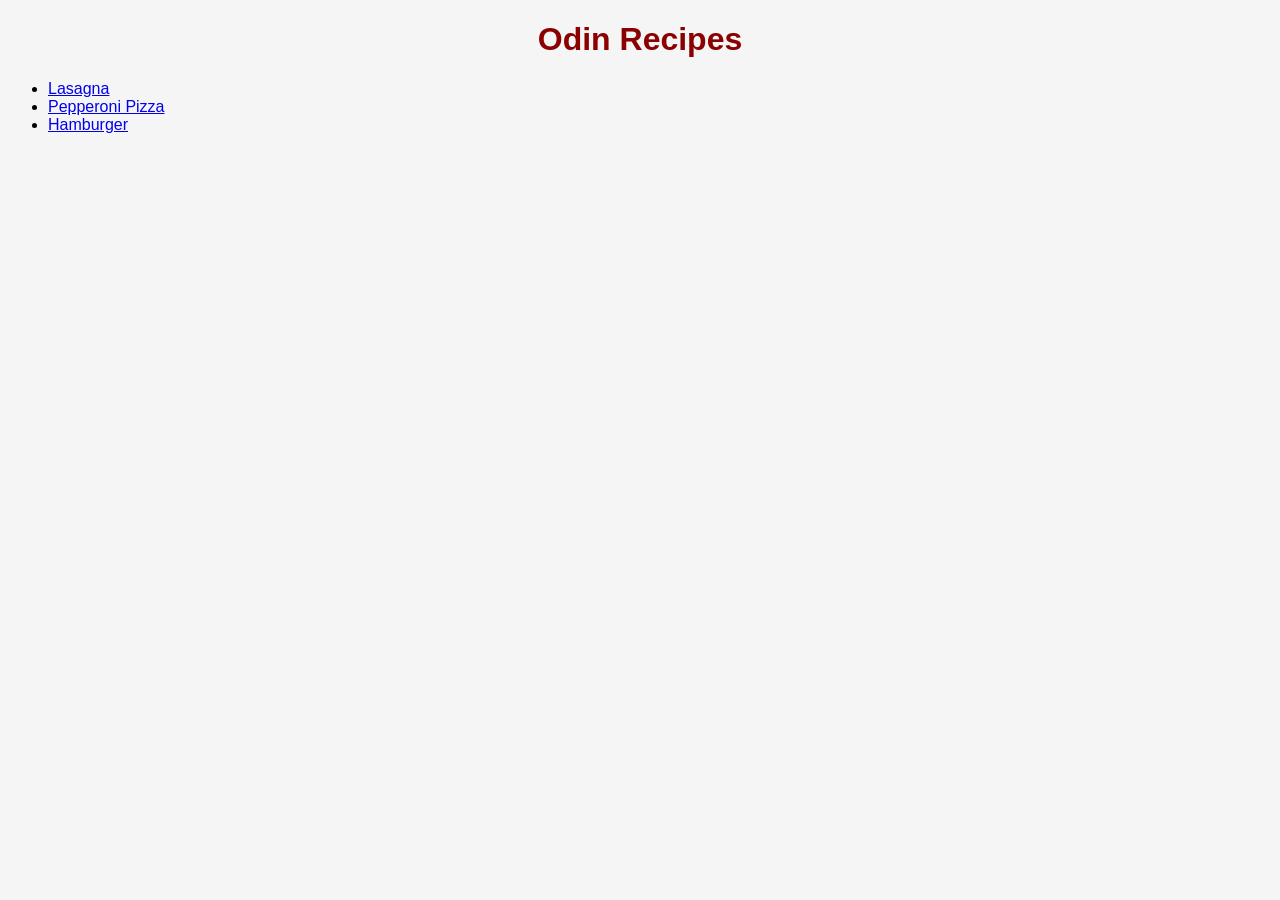
<file: index.html>
<!DOCTYPE html>
<html lang="en">
<head>
    <meta charset="UTF-8">
    <meta name="viewport" content="width=device-width, initial-scale=1.0">
    <title>Odin Recipes</title>
    <link rel="stylesheet" href="styles.css">
</head>
<body>
    
  <h1>Odin Recipes</h1> 
  <ul>
 <li><a href="recipes/lasagna.html">
   Lasagna</a></li>
  <li><a href="recipes/pizza.html">
  Pepperoni Pizza</a></li>
  <li><a href="recipes/hamburger.html">Hamburger</a></li>
 </ul>
</body>
</html>
</file>
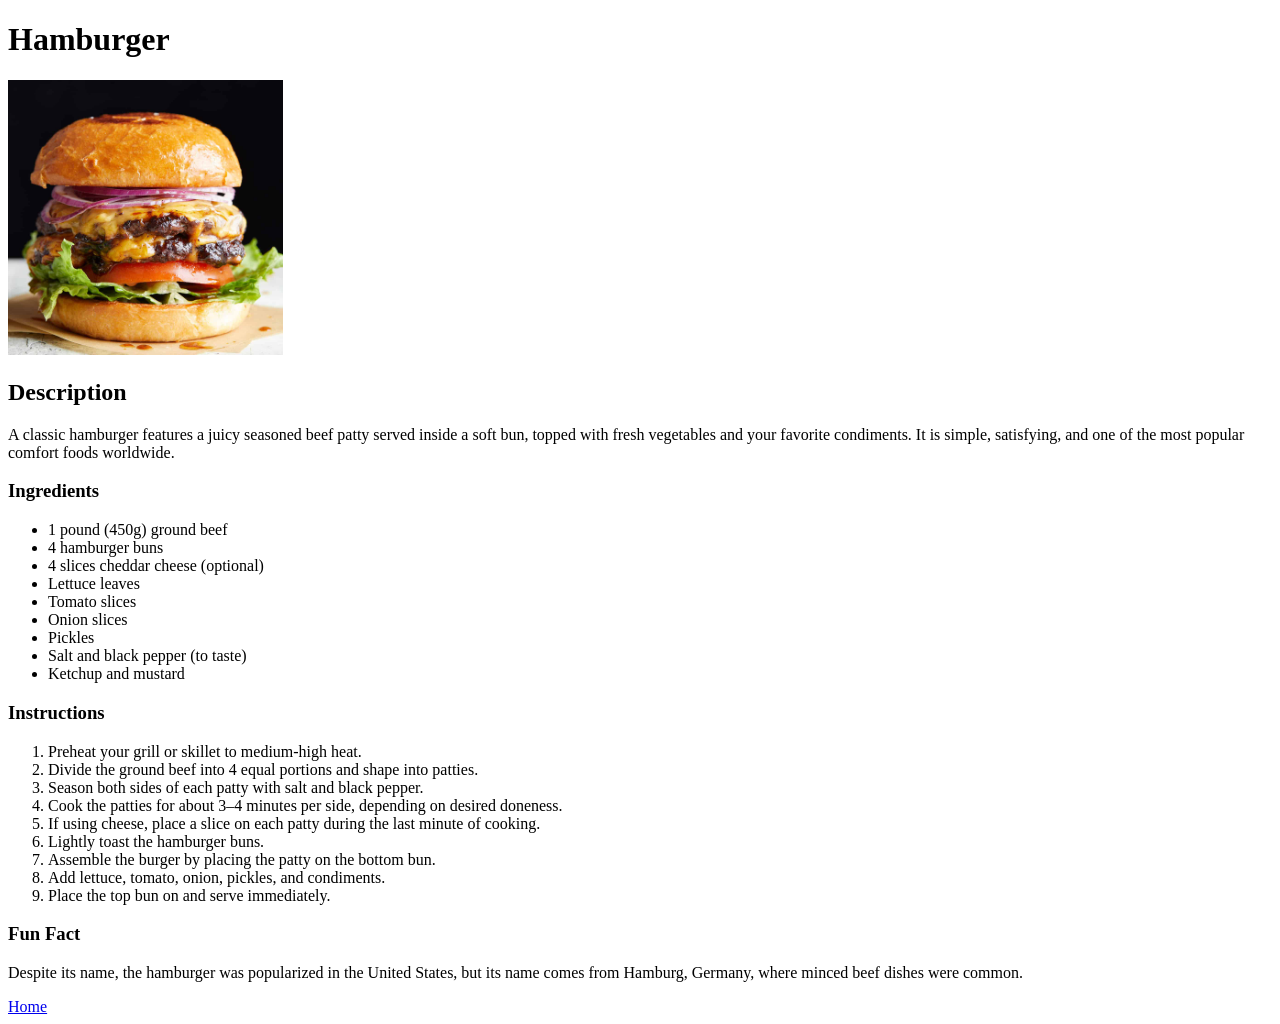
<file: recipes/hamburger.html>
<!DOCTYPE html>
<html lang="en">
<head>
    <meta charset="UTF-8">
    <meta name="viewport" content="width=device-width, initial-scale=1.0">
    <title>Hamburgers</title>
    <link href="../styles.css">
</head>
<body>
    <h1>Hamburger</h1>
    <img src="images/Hamburger.jpg"
    alt="Hamburger"
    width="275"
    height="275">
    <h2>Description</h2>

<p>
  A classic hamburger features a juicy seasoned beef patty served inside a soft bun,
  topped with fresh vegetables and your favorite condiments. It is simple, satisfying,
  and one of the most popular comfort foods worldwide.
</p>

<h3>Ingredients</h3>
<ul>
  <li>1 pound (450g) ground beef</li>
  <li>4 hamburger buns</li>
  <li>4 slices cheddar cheese (optional)</li>
  <li>Lettuce leaves</li>
  <li>Tomato slices</li>
  <li>Onion slices</li>
  <li>Pickles</li>
  <li>Salt and black pepper (to taste)</li>
  <li>Ketchup and mustard</li>
</ul>

<h3>Instructions</h3>
<ol>
  <li>Preheat your grill or skillet to medium-high heat.</li>
  <li>Divide the ground beef into 4 equal portions and shape into patties.</li>
  <li>Season both sides of each patty with salt and black pepper.</li>
  <li>Cook the patties for about 3–4 minutes per side, depending on desired doneness.</li>
  <li>If using cheese, place a slice on each patty during the last minute of cooking.</li>
  <li>Lightly toast the hamburger buns.</li>
  <li>Assemble the burger by placing the patty on the bottom bun.</li>
  <li>Add lettuce, tomato, onion, pickles, and condiments.</li>
  <li>Place the top bun on and serve immediately.</li>
</ol>

<h3>Fun Fact</h3>
<p>
  Despite its name, the hamburger was popularized in the United States,
  but its name comes from Hamburg, Germany, where minced beef dishes were common.
</p>

<a href="../index.html">Home</a>

    
</body>
</html>
</file>
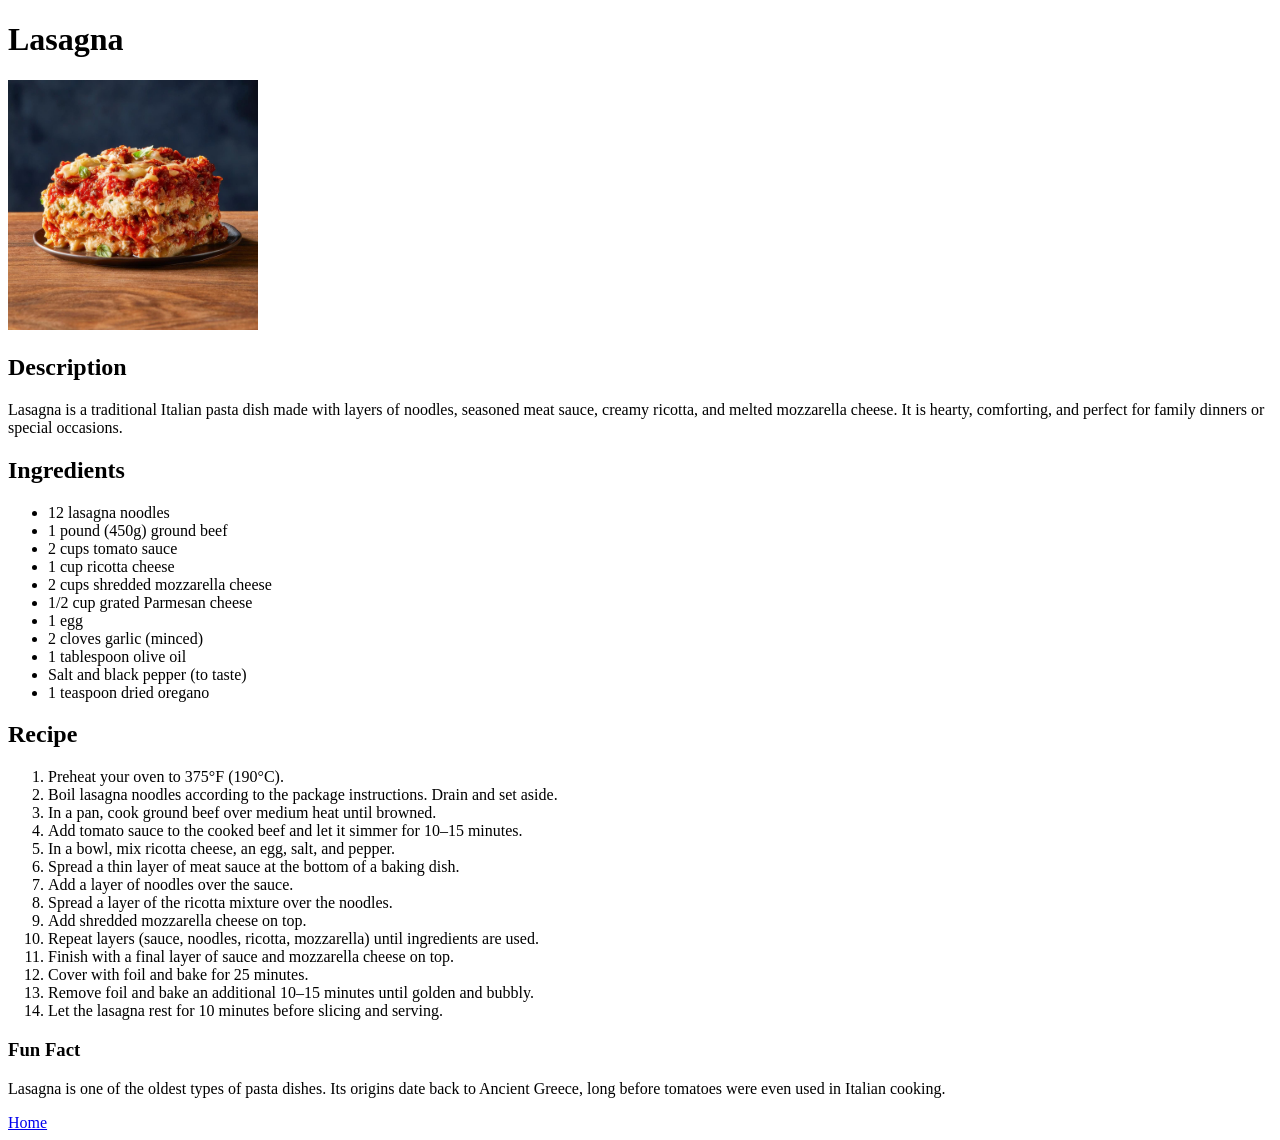
<file: recipes/lasagna.html>
<!DOCTYPE html>
<html lang="en">
<head>
    <meta charset="UTF-8">
    <meta name="viewport" content="width=device-width, initial-scale=1.0">
    <title>Lasagna</title>
    <link href="../styles.css">
</head>
<body>
    <h1> Lasagna </h1>
<img src="images/Lasagna.jpg"
alt="Lasagna"
width="250"
height="250">
<h2>Description</h2>

<p>
  Lasagna is a traditional Italian pasta dish made with layers of noodles,
  seasoned meat sauce, creamy ricotta, and melted mozzarella cheese.
  It is hearty, comforting, and perfect for family dinners or special occasions.
</p>

<h2>Ingredients</h2>

<ul>
  <li>12 lasagna noodles</li>
  <li>1 pound (450g) ground beef</li>
  <li>2 cups tomato sauce</li>
  <li>1 cup ricotta cheese</li>
  <li>2 cups shredded mozzarella cheese</li>
  <li>1/2 cup grated Parmesan cheese</li>
  <li>1 egg</li>
  <li>2 cloves garlic (minced)</li>
  <li>1 tablespoon olive oil</li>
  <li>Salt and black pepper (to taste)</li>
  <li>1 teaspoon dried oregano</li>
</ul>


<h2>Recipe</h2>

<ol>
  <li>Preheat your oven to 375°F (190°C).</li>
  <li>Boil lasagna noodles according to the package instructions. Drain and set aside.</li>
  <li>In a pan, cook ground beef over medium heat until browned.</li>
  <li>Add tomato sauce to the cooked beef and let it simmer for 10–15 minutes.</li>
  <li>In a bowl, mix ricotta cheese, an egg, salt, and pepper.</li>
  <li>Spread a thin layer of meat sauce at the bottom of a baking dish.</li>
  <li>Add a layer of noodles over the sauce.</li>
  <li>Spread a layer of the ricotta mixture over the noodles.</li>
  <li>Add shredded mozzarella cheese on top.</li>
  <li>Repeat layers (sauce, noodles, ricotta, mozzarella) until ingredients are used.</li>
  <li>Finish with a final layer of sauce and mozzarella cheese on top.</li>
  <li>Cover with foil and bake for 25 minutes.</li>
  <li>Remove foil and bake an additional 10–15 minutes until golden and bubbly.</li>
  <li>Let the lasagna rest for 10 minutes before slicing and serving.</li>
</ol>
  
<h3>Fun Fact</h3>
<p>
  Lasagna is one of the oldest types of pasta dishes. Its origins date 
  back to Ancient Greece, long before tomatoes were even used in Italian cooking.
</p>
<a href="../index.html">Home</a>
</body>
</html>
</file>
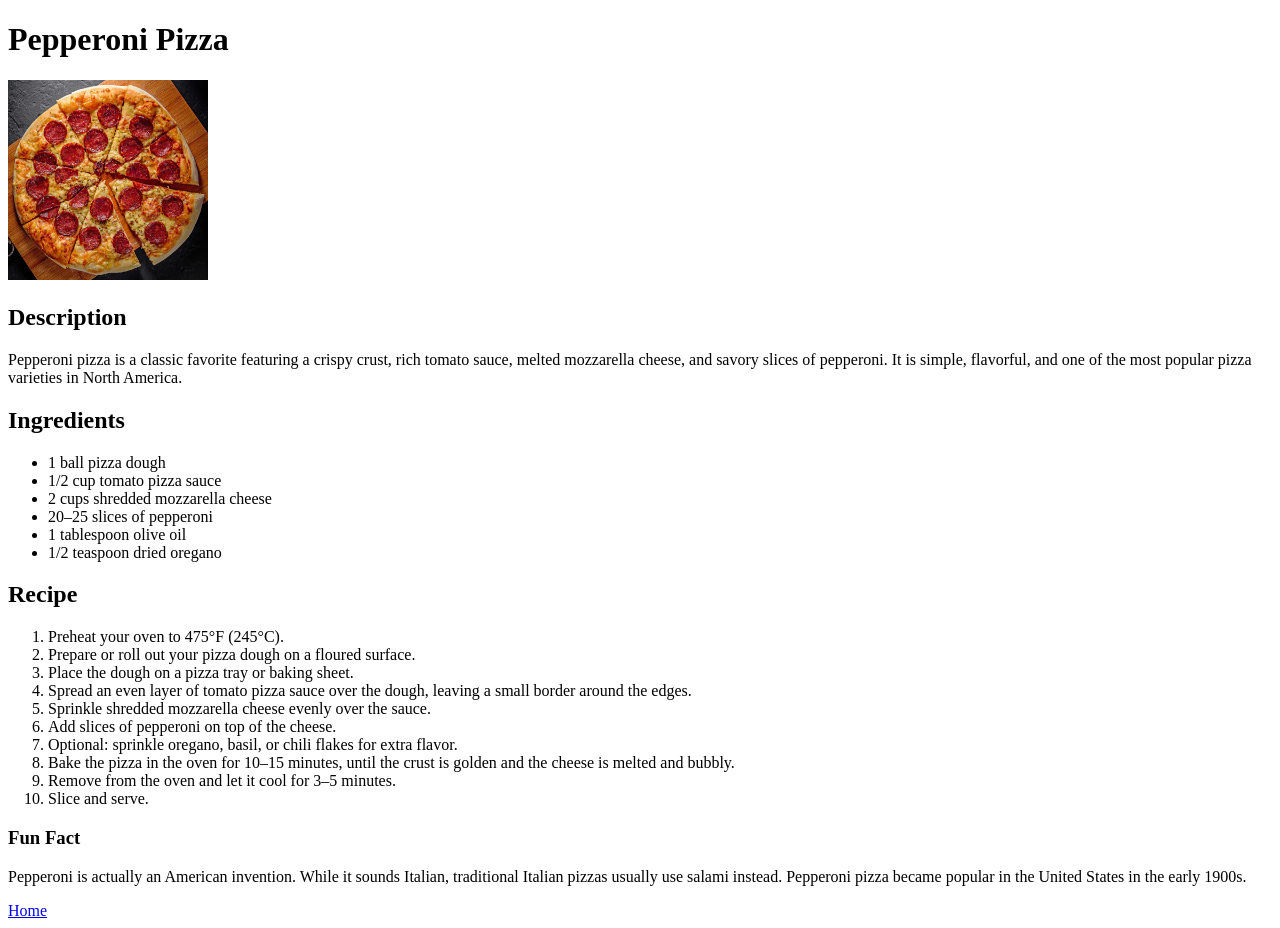
<file: recipes/pizza.html>
<!DOCTYPE html>
<html lang="en">
<head>
    <meta charset="UTF-8">
    <meta name="viewport" content="width=device-width, initial-scale=1.0">
    <title>PepperoniPizza</title>
    <link href="../styles.css">
</head>
<body>
    <h1>Pepperoni Pizza</h1>
<img src="images/pizza.webp"
alt="PepperoniPizza"
width="200"
height="200"> 

<h2>Description</h2>

<p>
  Pepperoni pizza is a classic favorite featuring a crispy crust, rich tomato sauce,
  melted mozzarella cheese, and savory slices of pepperoni. It is simple,
  flavorful, and one of the most popular pizza varieties in North America.
</p>

<h2>Ingredients</h2>
<ul>
  <li>1 ball pizza dough</li>
  <li>1/2 cup tomato pizza sauce</li>
  <li>2 cups shredded mozzarella cheese</li>
  <li>20–25 slices of pepperoni</li>
  <li>1 tablespoon olive oil</li>
  <li>1/2 teaspoon dried oregano</li>
</ul>


<h2>Recipe</h2>

<ol>
  <li>Preheat your oven to 475°F (245°C).</li>
  <li>Prepare or roll out your pizza dough on a floured surface.</li>
  <li>Place the dough on a pizza tray or baking sheet.</li>
  <li>Spread an even layer of tomato pizza sauce over the dough, leaving a small border around the edges.</li>
  <li>Sprinkle shredded mozzarella cheese evenly over the sauce.</li>
  <li>Add slices of pepperoni on top of the cheese.</li>
  <li>Optional: sprinkle oregano, basil, or chili flakes for extra flavor.</li>
  <li>Bake the pizza in the oven for 10–15 minutes, until the crust is golden and the cheese is melted and bubbly.</li>
  <li>Remove from the oven and let it cool for 3–5 minutes.</li>
  <li>Slice and serve.</li>
</ol>

<h3>Fun Fact</h3>
<p>
  Pepperoni is actually an American invention. While it sounds Italian, 
  traditional Italian pizzas usually use salami instead. Pepperoni pizza 
  became popular in the United States in the early 1900s.
</p>
<a href="../index.html">Home</a>
</body>
</html>
</file>
<file: styles.css>
body {
  background-color: #f5f5f5;
  font-family: Arial, sans-serif;
}

h1 {
  color: darkred;
  text-align: center;
}

img {
  width: 300px;
  height: auto;
}
</file>
